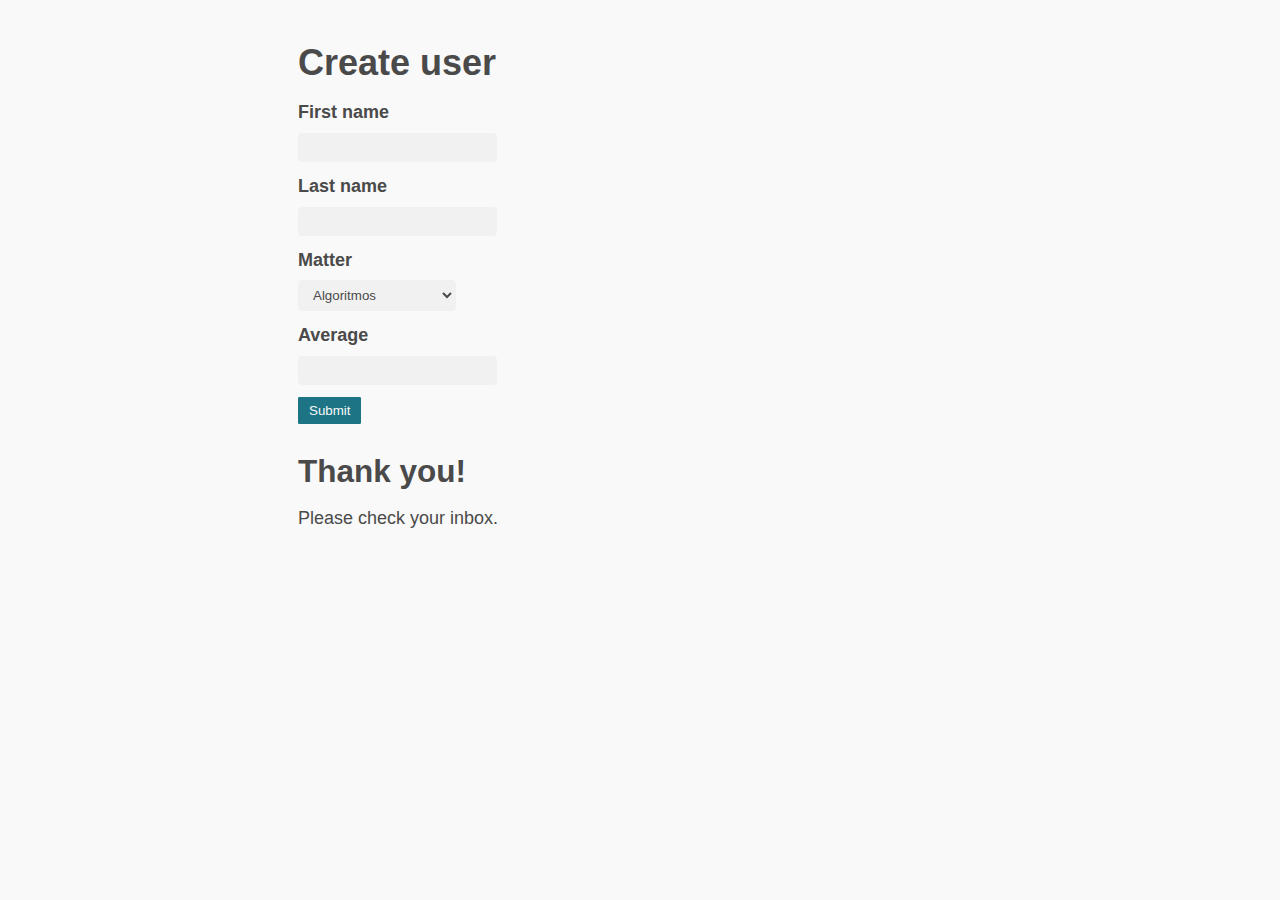
<file: index.html>
<!DOCTYPE html>
<html lang="es">
  <head>
    <meta charset="utf-8" />
    <meta name="referrer" content="no-referrer-when-downgrade" />
    <title>tarea</title>
    <meta name="description" content="IIFEs" />
    <meta name="viewport" content="width=device-width, initial-scale=1.0" />
    <link href="https://cdn.jsdelivr.net/npm/bootstrap@5.3.0-alpha1/dist/css/bootstrap.min.css" rel="stylesheet" integrity="sha384-GLhlTQ8iRABdZLl6O3oVMWSktQOp6b7In1Zl3/Jr59b6EGGoI1aFkw7cmDA6j6gD" crossorigin="anonymous">
    <link rel="stylesheet" href="style.css">
  </head>
  <body>

    <div>
      <h2>Create user</h2>
      <form id="user_form">
        <div class="form-field">
          <label for="firstName">First name</label>
          <input type="text" name="firstName" class="js-form-control" />
        </div>
        <div class="form-field">
          <label for="lastName">Last name</label>
          <input type="text" name="lastName" class="js-form-control" />
        </div>    
        <div class="form-field">
          <label for="matter">Matter</label>
            <select name="matter" class="js-load-data js-form-control" data-type="matter">
             <option value="Algoritmos">Algoritmos</option>
             <option value="Estructura de datos">Estructura de datos</option>
            </select>
        </div>
        <div class="form-field">
          <label for="average">Average</label>
          <input type="text" name="average" class="js-form-control" />
        </div>
        
      </form>
      <button type="submit" name="button">Submit</button>
      <div name="thanks" class="hidden">
        <h3>Thank you!</h3>
        <p>Please check your inbox.</p>
      </div>
    </div>

    <div class="container">
      <div class="row g-lg-3" id="personas">

      </div>
    </div>

    <script src="https://cdn.jsdelivr.net/npm/bootstrap@5.3.0-alpha1/dist/js/bootstrap.bundle.min.js" integrity="sha384-w76AqPfDkMBDXo30jS1Sgez6pr3x5MlQ1ZAGC+nuZB+EYdgRZgiwxhTBTkF7CXvN" crossorigin="anonymous"></script>
    <script src="index.js" type="module"></script>
  </body>
</html>
</file>
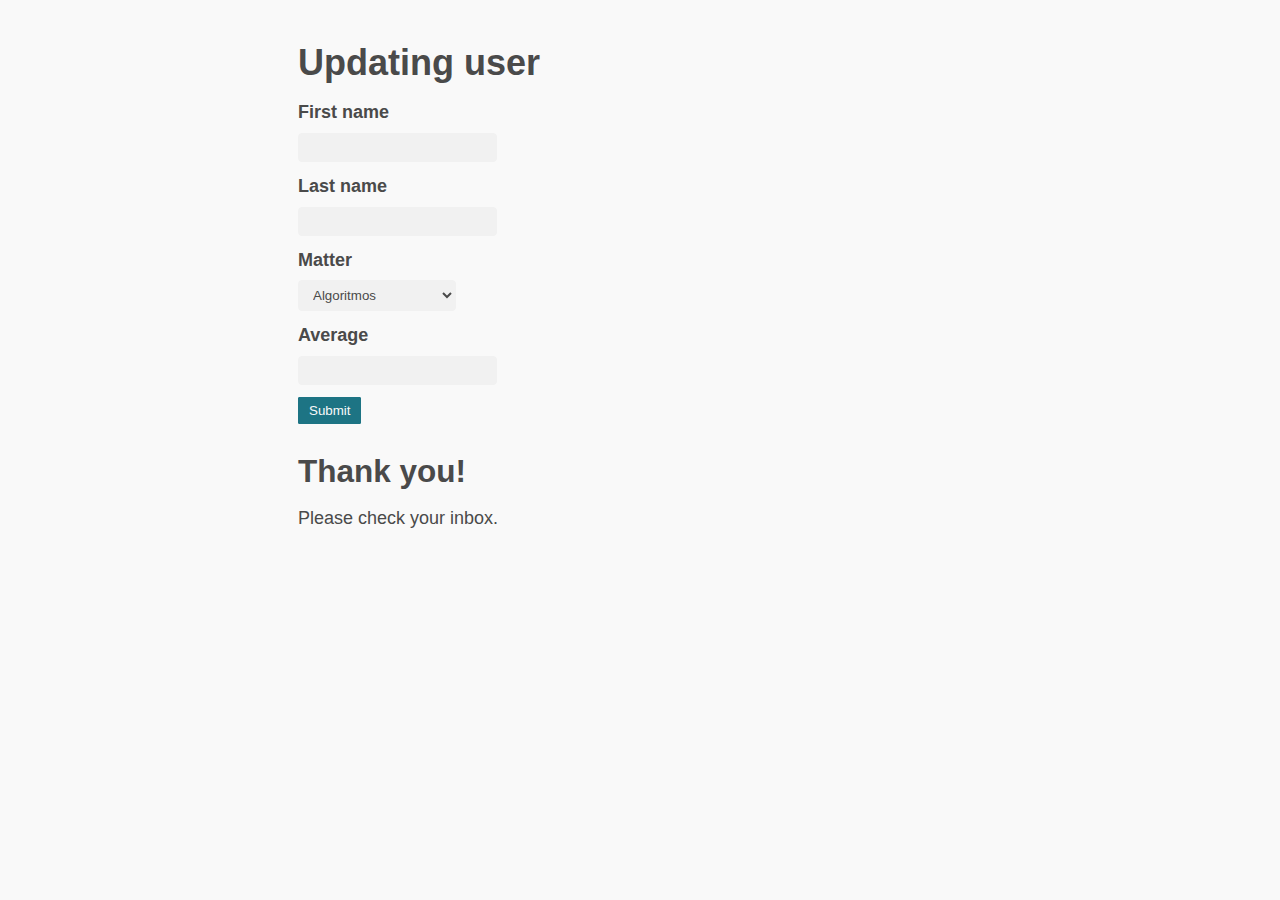
<file: persona.html>
<!DOCTYPE html>
<html lang="es">
  <head>
    <meta charset="utf-8" />
    <meta name="referrer" content="no-referrer-when-downgrade" />
    <title>tarea</title>
    <meta name="description" content="IIFEs" />
    <meta name="viewport" content="width=device-width, initial-scale=1.0" />
    <link href="https://cdn.jsdelivr.net/npm/bootstrap@5.3.0-alpha1/dist/css/bootstrap.min.css" rel="stylesheet" integrity="sha384-GLhlTQ8iRABdZLl6O3oVMWSktQOp6b7In1Zl3/Jr59b6EGGoI1aFkw7cmDA6j6gD" crossorigin="anonymous">
    <link rel="stylesheet" href="style.css">
  </head>
  <body>

    <div>
      <h2>Updating user</h2>
      <form id="user_form">
        <div class="form-field">
          <label for="firstName">First name</label>
          <input type="text" name="firstName" class="js-form-control" />
        </div>
        <div class="form-field">
          <label for="lastName">Last name</label>
          <input type="text" name="lastName" class="js-form-control" />
        </div>    
        <div class="form-field">
          <label for="matter">Matter</label>
            <select name="matter" class="js-load-data js-form-control" data-type="matter">
             <option value="Algoritmos">Algoritmos</option>
             <option value="Estructura de datos">Estructura de datos</option>
            </select>
        </div>
        <div class="form-field">
          <label for="average">Average</label>
          <input type="text" name="average" class="js-form-control" />
        </div>
        
      </form>
      <button type="submit" name="button">Submit</button>
      <div name="thanks" class="hidden">
        <h3>Thank you!</h3>
        <p>Please check your inbox.</p>
      </div>
    </div>

    

    <script src="https://cdn.jsdelivr.net/npm/bootstrap@5.3.0-alpha1/dist/js/bootstrap.bundle.min.js" integrity="sha384-w76AqPfDkMBDXo30jS1Sgez6pr3x5MlQ1ZAGC+nuZB+EYdgRZgiwxhTBTkF7CXvN" crossorigin="anonymous"></script>
    <script src="persona.js" type="module"></script>
  </body>
</html>
</file>
<file: style.css>
html {
    font-size: 62.5%;
    font-family: -apple-system, BlinkMacSystemFont, "Segoe UI", Roboto, "Helvetica Neue", Arial, "Noto Sans", sans-serif; }
  
  body {
    font-size: 1.8rem;
    line-height: 1.618;
    max-width: 38em;
    margin: auto;
    color: #4a4a4a;
    background-color: #f9f9f9;
    padding: 13px; }
  
  @media (max-width: 684px) {
    body {
      font-size: 1.53rem; } }
  
  @media (max-width: 382px) {
    body {
      font-size: 1.35rem; } }
  
  h1, h2, h3, h4, h5, h6 {
    line-height: 1.1;
    font-family: -apple-system, BlinkMacSystemFont, "Segoe UI", Roboto, "Helvetica Neue", Arial, "Noto Sans", sans-serif;
    font-weight: 700;
    margin-top: 3rem;
    margin-bottom: 1.5rem;
    overflow-wrap: break-word;
    word-wrap: break-word;
    -ms-word-break: break-all;
    word-break: break-word; }
  
  h1 {
    font-size: 2.35em; }
  
  h2 {
    font-size: 2.00em; }
  
  h3 {
    font-size: 1.75em; }
  
  h4 {
    font-size: 1.5em; }
  
  h5 {
    font-size: 1.25em; }
  
  h6 {
    font-size: 1em; }
  
  p {
    margin-top: 0px;
    margin-bottom: 2.5rem; }
  
  small, sub, sup {
    font-size: 75%; }
  
  hr {
    border-color: #1d7484; }
  
  a {
    text-decoration: none;
    color: #1d7484; }
    a:hover {
      color: #982c61;
      border-bottom: 2px solid #4a4a4a; }
    a:visited {
      color: #144f5a; }

  
  img, video {
    height: auto;
    max-width: 100%;
    margin-top: 0px;
    margin-bottom: 2.5rem; }
  
  /* Buttons, forms and input */
  input, textarea {
    border: 1px solid #4a4a4a; }
    input:focus, textarea:focus {
      border: 1px solid #1d7484; }
  
  textarea {
    width: 100%; }
  
  .button, button, input[type="submit"], input[type="reset"], input[type="button"] {
    display: inline-block;
    padding: 5px 10px;
    text-align: center;
    text-decoration: none;
    white-space: nowrap;
    background-color: #1d7484;
    color: #f9f9f9;
    border-radius: 1px;
    border: 1px solid #1d7484;
    cursor: pointer;
    box-sizing: border-box; }
    .button[disabled], button[disabled], input[type="submit"][disabled], input[type="reset"][disabled], input[type="button"][disabled] {
      cursor: default;
      opacity: .5; }
    .button:focus:enabled, .button:hover:enabled, button:focus:enabled, button:hover:enabled, input[type="submit"]:focus:enabled, input[type="submit"]:hover:enabled, input[type="reset"]:focus:enabled, input[type="reset"]:hover:enabled, input[type="button"]:focus:enabled, input[type="button"]:hover:enabled {
      background-color: #982c61;
      border-color: #982c61;
      color: #f9f9f9;
      outline: 0; }
  
  textarea, select, input {
    color: #4a4a4a;
    padding: 6px 10px;
    /* The 6px vertically centers text on FF, ignored by Webkit */
    margin-bottom: 10px;
    background-color: #f1f1f1;
    border: 1px solid #f1f1f1;
    border-radius: 4px;
    box-shadow: none;
    box-sizing: border-box; }
    textarea:focus, select:focus, input:focus {
      border: 1px solid #1d7484;
      outline: 0; }
  
  input[type="checkbox"]:focus {
    outline: 1px dotted #1d7484; }
  
  label, legend, fieldset {
    display: block;
    margin-bottom: .5rem;
    font-weight: 600; }
</file>
